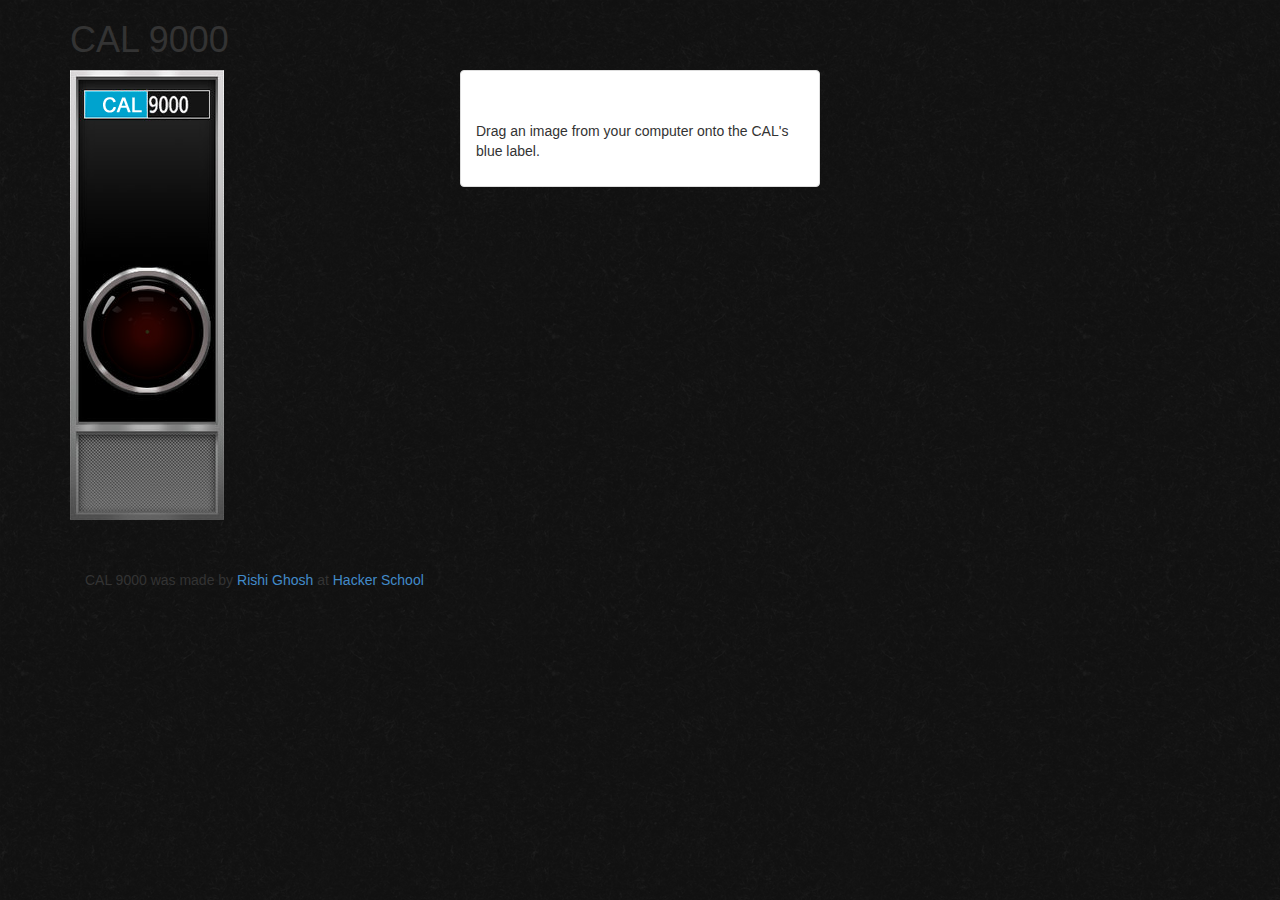
<file: index.html>
<!DOCTYPE html>
<html lang="en">
<head>
  <meta charset="utf-8">
  <meta name="viewport" content="width=device-width, initial-scale=1.0">
  <meta name="description" content="">
  <meta name="author" content="">

  <style>
  body {
    margin-top: 30px; /* 50px is the height of the navbar - change this if the navbarn height changes */
      background-image:url('img/bg6.png'); /*Rishi*/
  }

  footer {
    margin: 50px 0;
  }

  #dropbox {
    width: 154px;
    height: 450px;
    background-image:url('img/cal9000.png');
    background-color: #FFFFFF;
    text-align: center;
    color: #BBB;
    font-size: 1.5em;
    font-family: Arial, sans-serif;
  }

  .hidden {
    display: none;
  }

  #intensity {
    position: absolute;
    top: 219px;
    left: 49px;
    width: 88px;
    height: 88px;
    opacity: 0.8;
    border-radius: 44px;
    background: #000;
  }
  </style>

  <title>CAL9000</title>
  <!-- Bootstrap core CSS -->
  <link href="css/bootstrap.css" rel="stylesheet">
  <link href="css/nprogress.css" rel="stylesheet">
</head>

<body>
  <div class="container">
    <div id="sound"></div>
    
    <div class="row">
      <div class="col-lg-12">
        <h1>CAL 9000</h1>
      </div>
    </div>

    <div class="row">
      <div class="col-md-4">
        <div id="dropbox"><span id="droplabel">.</span></div>
        <div id="intensity"></div>
        <img id="preview" class="hidden" alt="[ preview will display here ]" />
        <canvas id="my-hidden-canvas" class="hidden"></canvas>
        
      </div>

      <div class="col-md-4">
        <div class="panel panel-default">
          <div class="panel-body">
            <canvas id="my-canvas" class="pagination-centered" width="30" height="30"></canvas>
            <p id="desc">Drag an image from your computer onto the CAL's blue label.</p>
          </div>
        </div>
      </div>
    </div><!-- /.container -->

    <div class="container">
      <footer>
      CAL 9000 was made by <a href="https://www.github.com/rgho/about">Rishi Ghosh</a> at <a href="http://www.hackerschool.com">Hacker School</a>
      </footer>
    </div><!-- /.container -->

    <!-- javascript -->
    <script src="js/jquery.js"></script>
    <script src="js/nprogress.js"></script>
    <script src="colorBot.js"></script>


  </body>

  </html>
</file>
<file: css/nprogress.css>
/* Make clicks pass-through */
#nprogress {
  pointer-events: none;
  -webkit-pointer-events: none;
}

#nprogress .bar {
  background: #29d;

  position: fixed;
  z-index: 100;
  top: 0;
  left: 0;

  width: 100%;
  height: 2px;
}

/* Fancy blur effect */
#nprogress .peg {
  display: block;
  position: absolute;
  right: 0px;
  width: 100px;
  height: 100%;
  box-shadow: 0 0 10px #29d, 0 0 5px #29d;
  opacity: 1.0;

  -webkit-transform: rotate(3deg) translate(0px, -4px);
  -moz-transform: rotate(3deg) translate(0px, -4px);
  -ms-transform: rotate(3deg) translate(0px, -4px);
  -o-transform: rotate(3deg) translate(0px, -4px);
  transform: rotate(3deg) translate(0px, -4px);
}

/* Remove these to get rid of the spinner */
#nprogress .spinner {
  display: block;
  position: fixed;
  z-index: 100;
  top: 15px;
  right: 15px;
}

#nprogress .spinner-icon {
  width: 14px;
  height: 14px;

  border:  solid 2px transparent;
  border-top-color:  #29d;
  border-left-color: #29d;
  border-radius: 10px;

  -webkit-animation: nprogress-spinner 400ms linear infinite;
  -moz-animation:    nprogress-spinner 400ms linear infinite;
  -ms-animation:     nprogress-spinner 400ms linear infinite;
  -o-animation:      nprogress-spinner 400ms linear infinite;
  animation:         nprogress-spinner 400ms linear infinite;
}

@-webkit-keyframes nprogress-spinner {
  0%   { -webkit-transform: rotate(0deg);   transform: rotate(0deg); }
  100% { -webkit-transform: rotate(360deg); transform: rotate(360deg); }
}
@-moz-keyframes nprogress-spinner {
  0%   { -moz-transform: rotate(0deg);   transform: rotate(0deg); }
  100% { -moz-transform: rotate(360deg); transform: rotate(360deg); }
}
@-o-keyframes nprogress-spinner {
  0%   { -o-transform: rotate(0deg);   transform: rotate(0deg); }
  100% { -o-transform: rotate(360deg); transform: rotate(360deg); }
}
@-ms-keyframes nprogress-spinner {
  0%   { -ms-transform: rotate(0deg);   transform: rotate(0deg); }
  100% { -ms-transform: rotate(360deg); transform: rotate(360deg); }
}
@keyframes nprogress-spinner {
  0%   { transform: rotate(0deg);   transform: rotate(0deg); }
  100% { transform: rotate(360deg); transform: rotate(360deg); }
}
</file>
